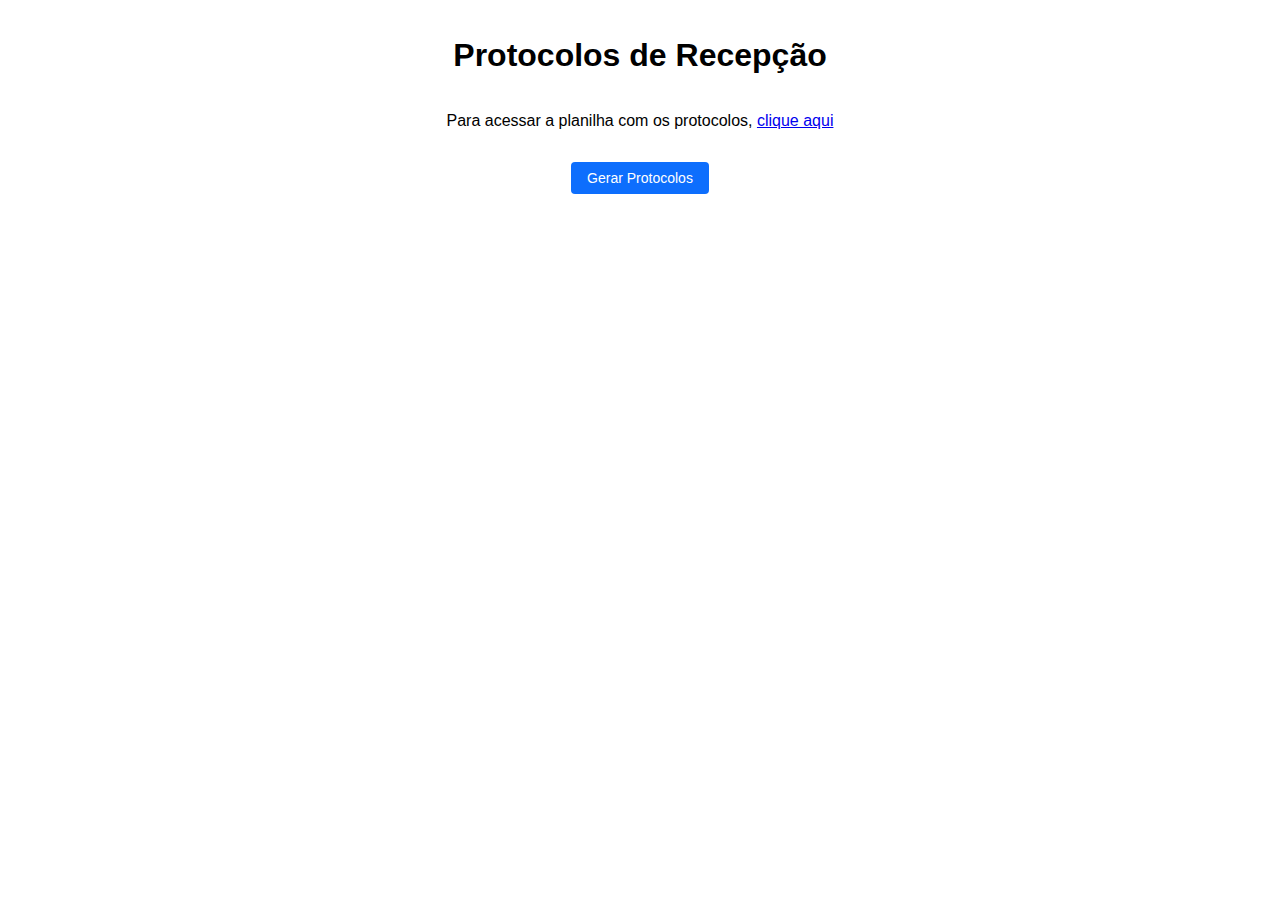
<file: index.html>
<!DOCTYPE html>
<html lang="pt-BR">
  <head>
    <meta charset="UTF-8" />
    <meta name="viewport" content="width=device-width, initial-scale=1.0" />
    <title>Protocolos de Recepção</title>
    <link rel="stylesheet" href="style.css" />
  </head>
  <body>
    <div class="spinner" id="spinner"></div>
    <div class="container">
      <div class="header" id="header">
        <h1 id="h1">Protocolos de Recepção</h1>
        <p>
          Para acessar a planilha com os protocolos,
          <a
            href="https://docs.google.com/spreadsheets/d/1Lq2zchcE9AQPAWYcRhD3SdxSHutZcn6x4nluAjgXR4k/edit?gid=649041006#gid=649041006"
            target="_blank"
            >clique aqui</a
          >
        </p>
        <button id="gerarProtocolos">Gerar Protocolos</button>
      </div>
    </div>
    <script src="script.js"></script>
  </body>
</html>
</file>
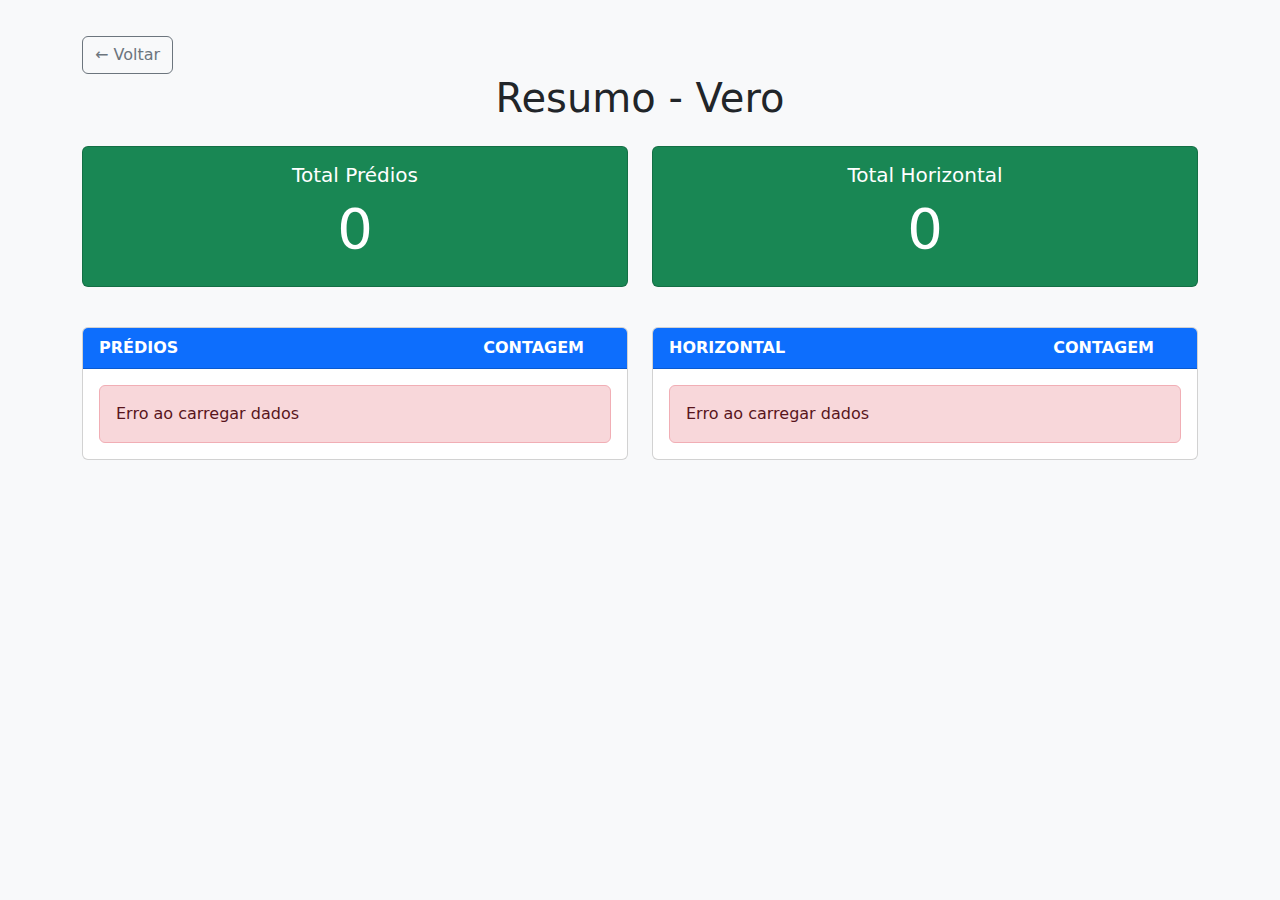
<file: resumo/index.html>
<!DOCTYPE html>
<html lang="pt-BR">
<head>
    <meta charset="UTF-8">
    <meta name="viewport" content="width=device-width, initial-scale=1.0">
    <title>Resumo - Vero</title>
    <link href="https://cdn.jsdelivr.net/npm/bootstrap@5.3.0/dist/css/bootstrap.min.css" rel="stylesheet">
    <link rel="stylesheet" href="index.css">
</head>
<body>
    <!-- Overlay com blur -->
    <div class="spinner-overlay" id="spinner-overlay"></div>
    
    <!-- Spinner -->
    <div class="spinner" id="spinner"></div>
    
    <div class="container">
        <!-- Botão Voltar -->
        <div class="mt-3">
            <a href="../index.html" class="btn btn-outline-secondary">
                ← Voltar
            </a>
        </div>
        
        <h1 class="text-center mb-4">Resumo - Vero</h1>
        
        <!-- Totais no topo -->
        <div class="row mb-4">
            <div class="col-md-6 mb-3">
                <div class="card text-white bg-success">
                    <div class="card-body text-center">
                        <h5 class="card-title">Total Prédios</h5>
                        <h2 class="display-4" id="total-predios">0</h2>
                    </div>
                </div>
            </div>
            <div class="col-md-6 mb-3">
                <div class="card text-white bg-success">
                    <div class="card-body text-center">
                        <h5 class="card-title">Total Horizontal</h5>
                        <h2 class="display-4" id="total-horizontal">0</h2>
                    </div>
                </div>
            </div>
        </div>
        
        <div class="row">
            <div class="col-md-6 mb-4">
                <div class="card">
                    <div class="card-header table-header">
                        <div class="row">
                            <div class="col-8">PRÉDIOS</div>
                            <div class="col-4 text-center">CONTAGEM</div>
                        </div>
                    </div>
                    <div class="card-body p-0">
                        <div id="predios-table">
                            <div class="text-center p-4 text-muted">Carregando dados...</div>
                        </div>
                    </div>
                </div>
            </div>

            <div class="col-md-6 mb-4">
                <div class="card">
                    <div class="card-header table-header">
                        <div class="row">
                            <div class="col-8">HORIZONTAL</div>
                            <div class="col-4 text-center">CONTAGEM</div>
                        </div>
                    </div>
                    <div class="card-body p-0">
                        <div id="horizontal-table">
                            <div class="text-center p-4 text-muted">Carregando dados...</div>
                        </div>
                    </div>
                </div>
            </div>
        </div>
    </div>

    <script src="https://cdn.jsdelivr.net/npm/bootstrap@5.3.0/dist/js/bootstrap.bundle.min.js"></script>
    <script src="index.js"></script>
</body>
</html>
</file>
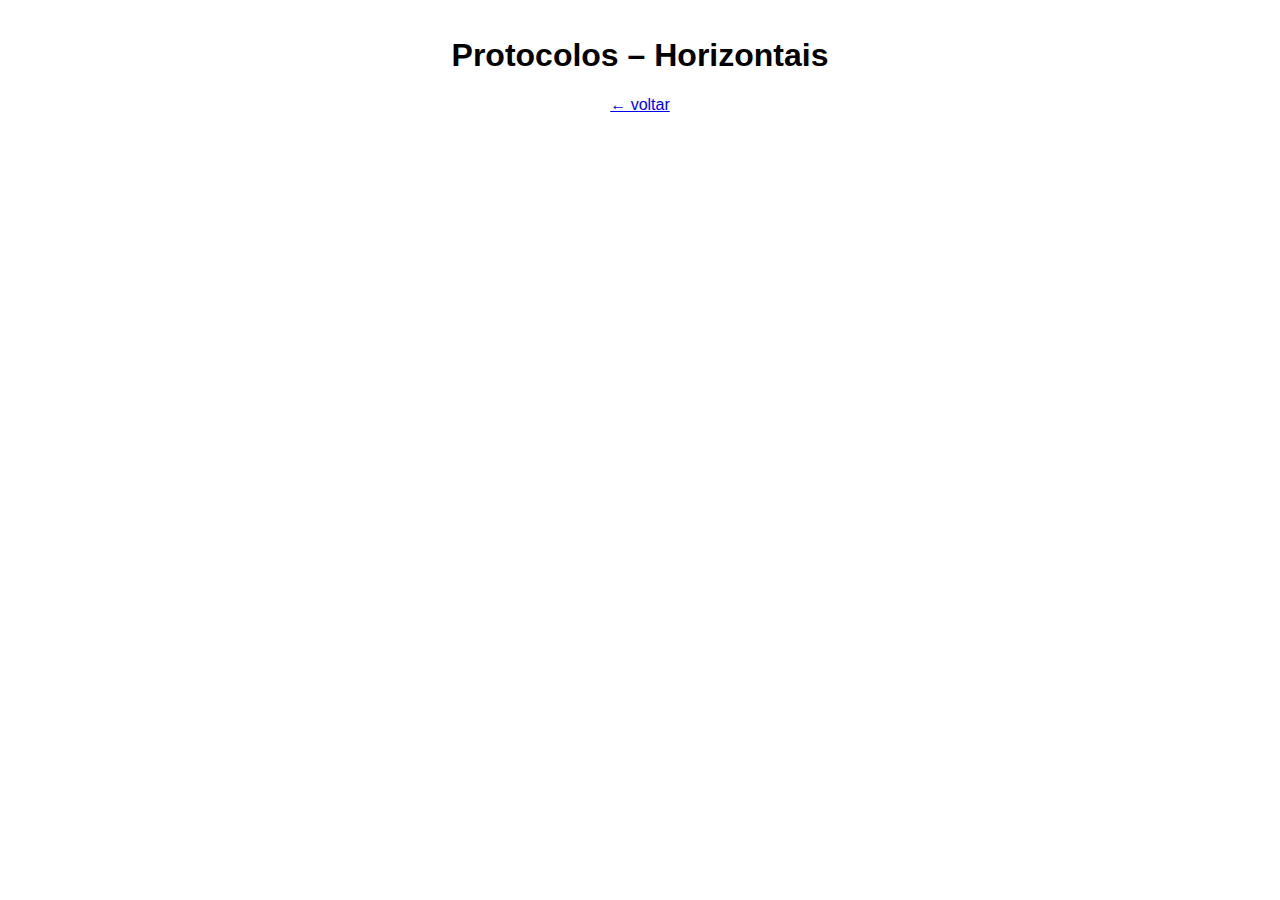
<file: horizontais.html>
<!DOCTYPE html>
<html lang="pt-BR">

<head>
  <meta charset="UTF-8" />
  <meta name="viewport" content="width=device-width, initial-scale=1.0" />
  <title>Protocolos – Horizontais</title>
  <link rel="stylesheet" href="style.css" />
</head>

<body>
  <!-- Overlay com blur -->
  <div class="spinner-overlay" id="spinner-overlay"></div>

  <!-- Spinner com logo -->
  <div class="spinner" id="spinner">
    <img src="logo_vero.png" alt="Carregando..." class="spinner-logo">
  </div>

  <div class="container protocol-container">
    <div class="header" id="header">
      <h1 id="h1">Protocolos – Horizontais</h1>
      <div class="nav-links">
        <a href="index.html " class="nav-link">← voltar</a>
      </div>
    </div>
  </div>

  <script src="script.js" defer></script>
  <script>
    // dispara assim que o DOM estiver pronto
    document.addEventListener('DOMContentLoaded', () => {
      fetchData('Horizontal');
    });
  </script>
</body>

</html>
</file>
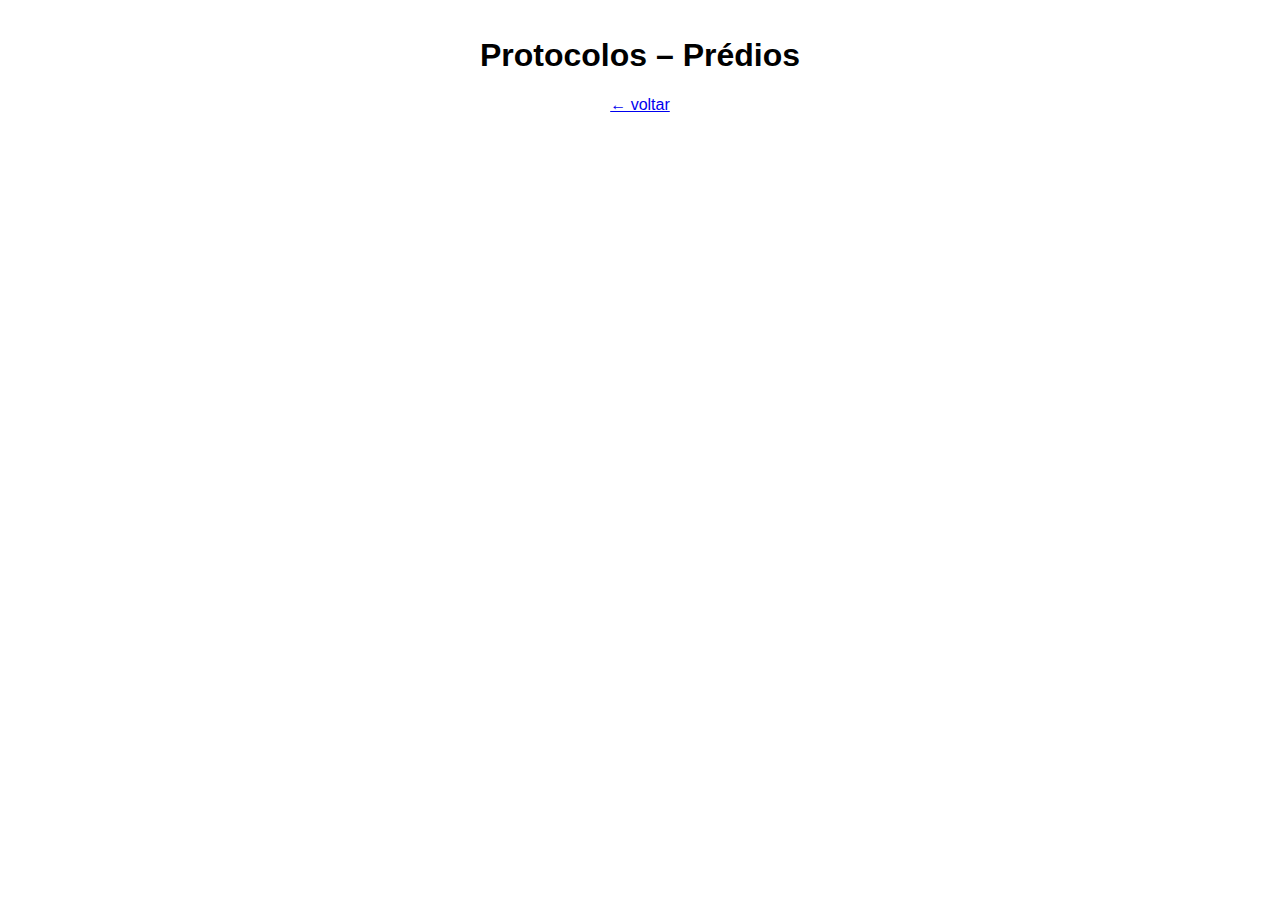
<file: predios.html>
<!DOCTYPE html>
<html lang="pt-BR">
  <head>
    <meta charset="UTF-8" />
    <meta name="viewport" content="width=device-width, initial-scale=1.0" />
    <title>Protocolos – Prédios</title>
    <link rel="stylesheet" href="style.css" />
  </head>
  <body>
    <!-- Overlay com blur -->
    <div class="spinner-overlay" id="spinner-overlay"></div>

    <!-- Spinner com logo -->
    <div class="spinner" id="spinner">
      <img src="logo_vero.png" alt="Carregando..." class="spinner-logo">
    </div>

    <div class="container protocol-container">
      <div class="header" id="header">
        <h1 id="h1">Protocolos – Prédios</h1>
        <div class="nav-links">
          <a href="index.html" class="nav-link">← voltar</a>

        </div>
      </div>
    </div>

    <script src="script.js" defer></script>
    <script>
      document.addEventListener('DOMContentLoaded', () => fetchData('Prédio'));
    </script>
  </body>
</html>
</file>
<file: style.css>
#gerarProtocolos {
    background-color: #0d6efd;
    color: white;
    padding: 8px 16px;
    border: none;
    border-radius: 4px;
    cursor: pointer;
    font-size: 14px;
    font-weight: 500;
    transition: background-color 0.2s;
    margin: 1rem;
}

#gerarProtocolos:hover {
    background-color: #0b5ed7;
}

#gerarProtocolos:active {
    background-color: #0a58ca;
}

#gerarProtocolos:disabled {
    background-color: #6c757d;
    cursor: not-allowed;
}

.header {
    display: flex;
    flex-direction: column;
    align-items: center;
}

body {
    font-family: Arial, sans-serif;
    margin: 1rem;
    padding: 0;
}

.container {
    width: 100%;
    max-width: 600px;
    margin: 1rem auto;
}

/* Estilo dos blocos de protocolo */
.block {
    margin-bottom: 10px;
    padding: 10px;
    text-align: left;
    page-break-inside: avoid;
    /* Evita quebra de página dentro do bloco */
    font-size: 11px;
}

.block h2 {
    text-align: center;
    margin: 1rem auto;
    font-size: 12px;
}

.block img {
    display: block;
    margin: 1rem auto;
    width: 5rem;
}

/* Tabela de dados */
table {
    width: 100%;
    border-collapse: collapse;
}

td {
    border: 1px solid #000;
    padding: 10px;
}

td:first-child {
    font-weight: bold;
}

/* Spinner container */
.spinner {
    border: 8px solid rgba(0, 0, 0, 0.1);
    border-left: 8px solid #000;
    border-radius: 50%;
    width: 60px;
    height: 60px;
    animation: spin 1s linear infinite;
    position: fixed;
    top: 50%;
    left: 50%;
    transform: translate(-50%, -50%);
    z-index: 1000;
    background: transparent;
    display: none;
}

@keyframes spin {
    0% {
        transform: translate(-50%, -50%) rotate(0deg);
    }

    100% {
        transform: translate(-50%, -50%) rotate(360deg);
    }
}

.hidden {
    display: none;
}

.show {
    display: block;
}

/* Garantir 3 blocos por página na impressão */
@media print {
    body {
        margin: 1rem;
        padding: 0;
    }

    .container {
        display: flex;
        flex-wrap: wrap;
        justify-content: space-between;
    }

    .block {
        width: calc(100% / 1);
        /* Força cada bloco a ocupar largura total */
        margin: 1rem;
        page-break-after: auto;
        /* Permite quebra após o bloco */
    }

    /* Ajusta para 3 blocos por página */
    @page {
        size: A4;
        margin: 1rem;
        /* Margens ajustadas para impressão */
    }
}
</file>
<file: resumo/index.css>
body {
    background-color: #f8f9fa;
    padding: 20px 0;
}

.table-header {
    background-color: #0d6efd;
    color: white;
    font-weight: bold;
}

.count-column {
    text-align: center;
    font-weight: 600;
    color: #0d6efd;
}

/* Overlay com blur */
.spinner-overlay {
    position: fixed;
    top: 0;
    left: 0;
    width: 100%;
    height: 100%;
    backdrop-filter: blur(5px);
    background-color: rgba(0, 0, 0, 0.3);
    z-index: 9998;
    display: none;
}

.spinner-overlay.show {
    display: block;
}

/* Spinner */
.spinner {
    border: 8px solid #f3f3f3;
    border-top: 8px solid #0d6efd;
    border-radius: 50%;
    width: 60px;
    height: 60px;
    animation: spin 1s linear infinite;
    position: fixed;
    top: 50%;
    left: 50%;
    transform: translate(-50%, -50%);
    z-index: 9999;
    display: none;
    box-shadow: 0 0 20px rgba(13, 110, 253, 0.5);
}

.spinner.show {
    display: block;
}

.spinner.hidden {
    display: none;
}

@keyframes spin {
    0% { transform: translate(-50%, -50%) rotate(0deg); }
    100% { transform: translate(-50%, -50%) rotate(360deg); }
}
</file>
